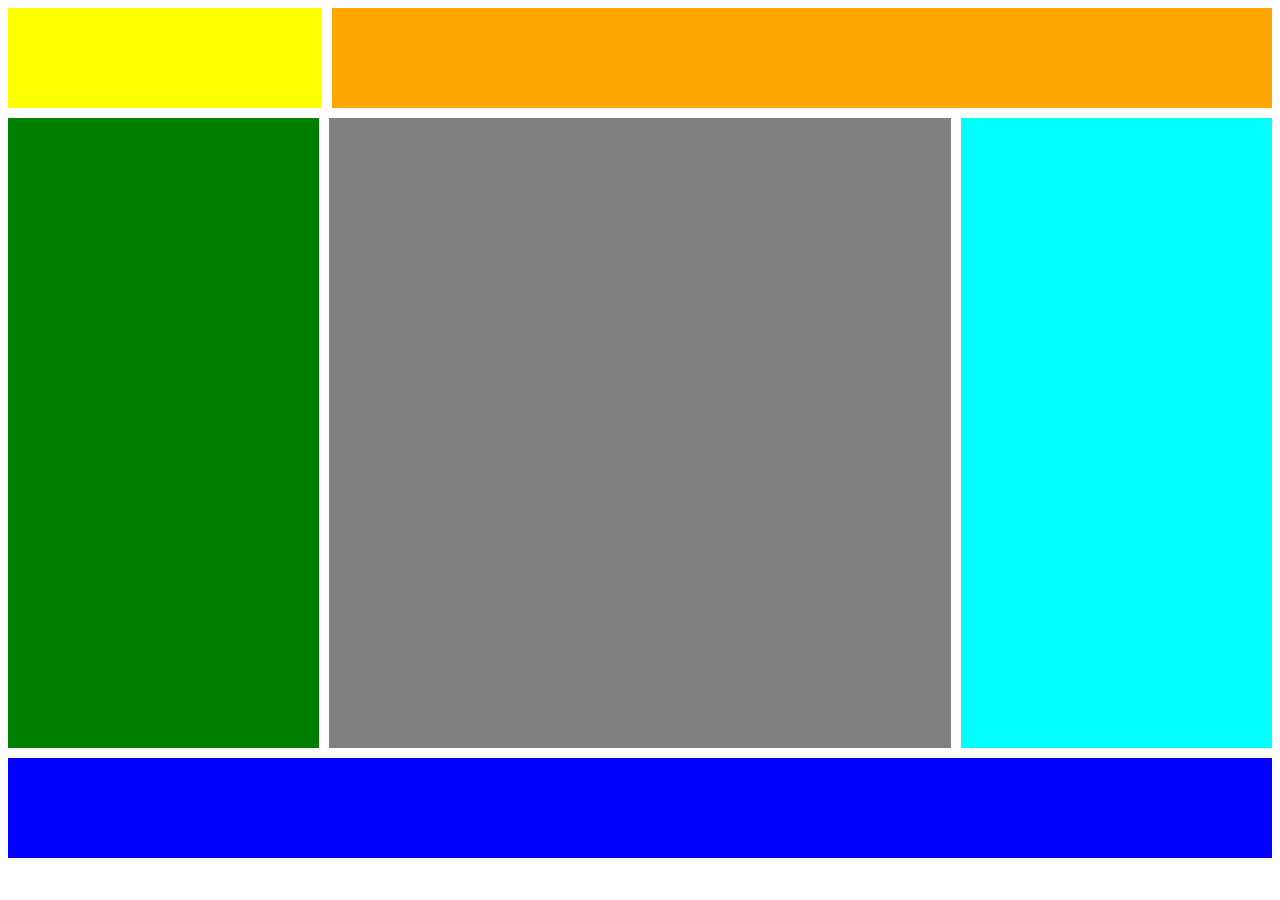
<file: index.html>
<!DOCTYPE html>
<html lang="en">
<head>
    <meta charset="UTF-8">
    <meta name="viewport" content="width=device-width, initial-scale=1.0">
    <title>Tugas Praktikum 7</title>
    <style>
        .container {
            display: flex;
            flex-direction: column;
            gap: 10px;
        }
        .row2,.row3,.row1 {
            display: flex;
            gap: 10px;
        }

        .row2-kuning {
            background-color: yellow;
            height: 100px;
            flex-grow: 1;
        }
        .row2-orange {
            background-color: orange;
            height: 100px;
            flex-grow: 3;
        }
        
        .row3-hijau {
            background-color: green;
            height: 630px;
            flex-grow: 1;
        }

        .row3-abu {
            background-color: grey;
            height: 630px;
            flex-grow: 2;
        }

        .row3-aqua {
            background-color: aqua;
            height: 630px;
            flex-grow: 1;
        }

        .row1 {
            background-color: blue;
            height: 100px;
            flex-grow: 1;
        }
    </style>
    
</head>
<body>
    <div class="container">
        <div class="row2">
            <div class="row2-kuning"></div>
            <div class="row2-orange"></div>
        </div>
        <div class="row3">
            <div class="row3-hijau"></div>
            <div class="row3-abu"></div>
            <div class="row3-aqua"></div>
        </div>
        <div class="row1"></div>
    </div>
</body>
</html>
</file>
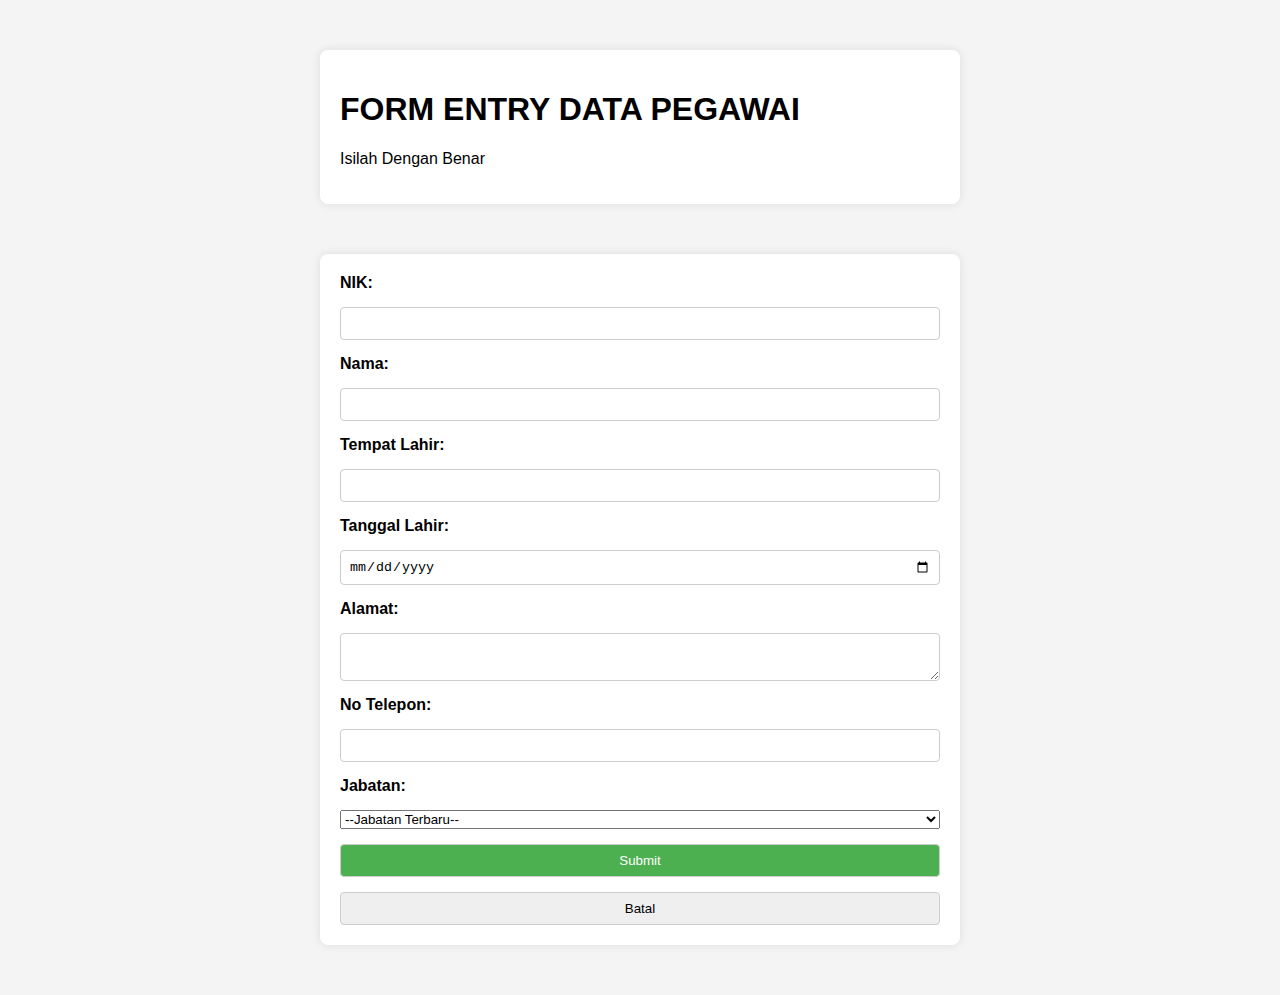
<file: form.html>
<!DOCTYPE html>
<html lang="en">
<head>
    <meta charset="UTF-8">
    <meta name="viewport" content="width=device-width, initial-scale=1.0">
    <link rel="stylesheet" href="style.css">
    <title>FORM ENTRY DATA PEGAWAI</title>
</head>
<body>
    <div class="container">
        <h1>FORM ENTRY DATA PEGAWAI</h1>
        <p>Isilah Dengan Benar</p>
    </div>

    <div class="container">
        <form action="#" method="post">
            <label for="nik">NIK:</label>
            <input type="text" id="nik" name="nik">

            <label for="nama">Nama:</label>
            <input type="text" id="nama" name="nama">

            <label for="tempat lahir">Tempat Lahir:</label>
            <input type="text" id="tempat" name="tempat">

            <label for="tanggal lahir">Tanggal Lahir:</label>
            <input type="date" name="tanggal" id="tanggal">

            <label for="alamat">Alamat:</label>
            <textarea id="text" name="alamat"></textarea>

            <label for="nomer telepon">No Telepon:</label>
            <input type="number" id="number" name="nomor">

            <label for="jabatan">Jabatan:</label>
            <select name="jabatan" id="jabatan">
                <option value="jabatan terbaru" selected disabled>--Jabatan Terbaru--</option>
                <option value="bos">Bos</option>
                <option value="manager">Manager</option>
                <option value="staff">Staff</option>

            

            <input type="submit" value="Submit">
            <input type="reset" value="Batal">
        </form>
    </div>
</body>
</html>
</file>
<file: style.css>
body {
    font-family: 'Arial', sans-serif;
    background-color: #f4f4f4;
    margin: 0;
    padding: 0;
}

.container {
    max-width: 600px;
    margin: 50px auto;
    background-color: #fff;
    padding: 20px;
    border-radius: 8px;
    box-shadow: 0 0 10px rgba(0, 0, 0, 0.1);
}

form {
    display: grid;
    gap: 15px;
}

label {
    font-weight: bold;
}

input,
textarea {
    width: 100%;
    padding: 8px;
    box-sizing: border-box;
    border: 1px solid #ccc;
    border-radius: 4px;
}

input[type="submit"] {
    background-color: #4caf50;
    color: #fff;
    cursor: pointer;
}

input[type="submit"]:hover {
    background-color: #45a049;
}
</file>
